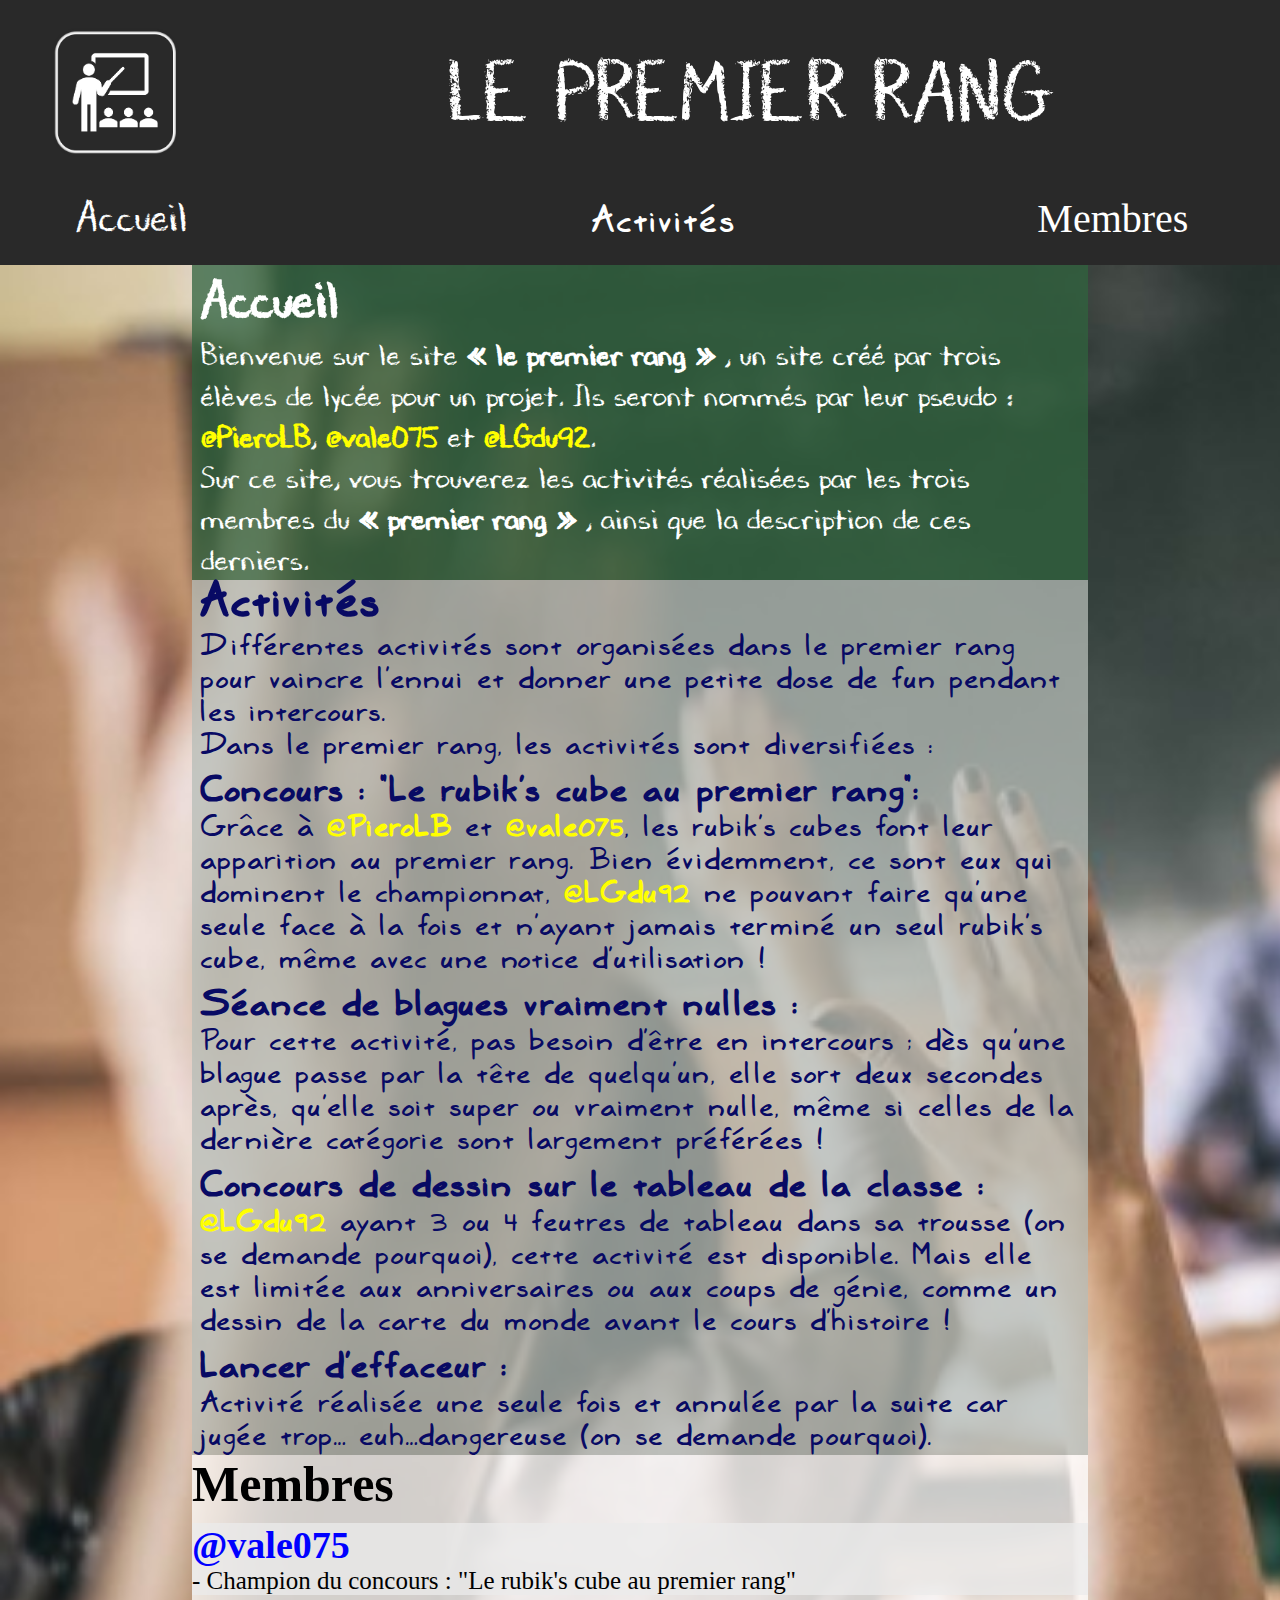
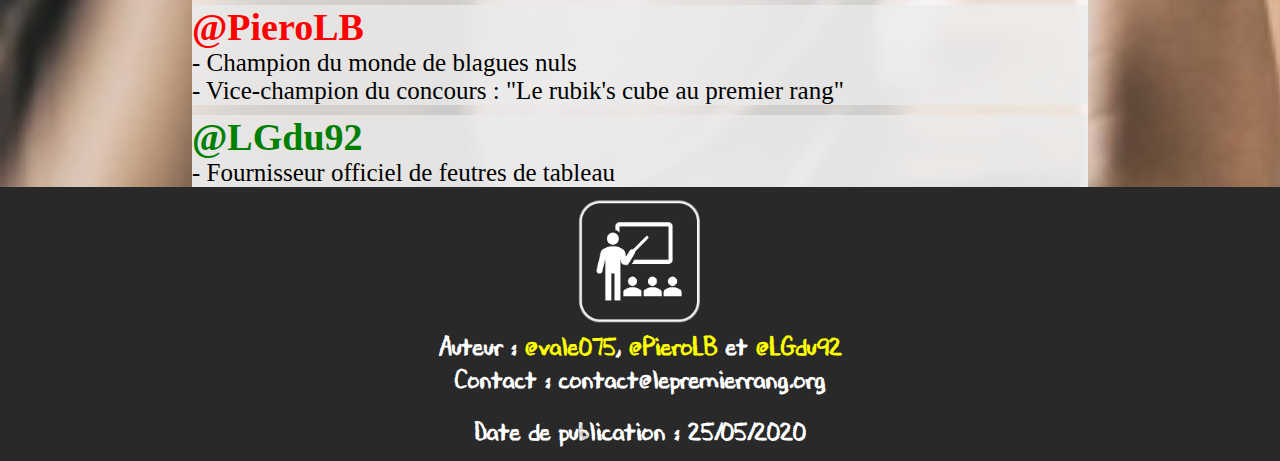
<file: index.html>
<!DOCTYPE html>
<html lang="fr">
<head>
	<meta charset="UTF-8">
	<title>Le Premier Rang</title>
	<link rel="shortcut icon" href="img/logo.png">
	<link rel="stylesheet" type="text/css" href="index.css">
</head>
<body>
	
	<!-- HEADER -->
	<div class="header" id="header">
			<!-- <img src="https://colorate.azurewebsites.net/SwatchColor/292929" style="position: absolute;top: 0%; left: 0%;" width="1920" height="300"> -->
			<img src="img/logo.png" style="position: absolute;top: 3%; left: 4%;" width="130" height="130">
			<a href="#header" title="LE PREMIER RANG"><span style="font-size: 80px; font-family: Chalk; position: absolute;top: 1cm; left: 35%; color: white;">LE PREMIER RANG</span></a>
			<a href="#accueil" title="Accueil"><span style="font-size: 40px; font-family: Chalk; position: absolute;top: 5cm; left: 2cm; color: white">Accueil</span></a>
			<!-- <img src="file:///D:/Document/2nde Pierre 2019-2020/S.N.T/Le premier rang/ligne.png" style="position: absolute;stop: 19%; left: 0%;" width="250" height="50"> -->
			
			<!-- Menu déroulant "Activtés" -->
			<div class="dropdown nav-activites" style="position: absolute;top: 5cm; left: 45%; font-family: Marker;">
    			<button class="dropbtn" style="font-family: Marker;">Activités</button>
    			<div class="dropdown-content">
      				<a href="#rubiks">Rubik’s Cube</a>
      				<a href="#blagues">Séance de Blagues</a>
      				<a href="#dessin">Dessin sur Tableau</a>
      				<a href="#effaceur">Lancer d’Effaceur</a>
    			</div>
  			</div>

			<!-- Menu déroulant "Membres" -->
  			<div class="dropdown" style="position: absolute;top: 4.8cm;right: 2cm;">
    			<button class="dropbtn" style="font-family: Times New Roman;">Membres</button>
    			<div class="dropdown-content">
      				<a href="#vale075">@Vale075</a>
      				<a href="#PieroLB">@PieroLB</a>
      				<a href="#LGdu92">@LGdu92</a>
    			</div>
  			</div>
	</div>

	<!-- BODY -->
	<div class="corps-background">
		<div class="corps">
			
			<!-- ACCUEIL -->
			<div class="accueil-background" id="accueil">
				<div class="accueil">
					<p><h3>Accueil</h3>
					Bienvenue sur le site <strong> « le premier rang » </strong>, un site créé par trois élèves de lycée pour un projet. Ils seront nommés par leur pseudo : <a href="#PieroLB" style="text-decoration: none; color: white;"><mark>@PieroLB</mark></a>, <a href="#vale075" style="text-decoration: none; color: white;"><mark>@vale075</mark></a> et <a href="#LGdu92" style="text-decoration: none; color: white;"><mark>@LGdu92</mark></a>. 
					<br>Sur ce site, vous trouverez les activités réalisées par les trois membres du <strong> « premier rang » </strong>, ainsi que la description de ces derniers. 
				</div>
			</div>
			
			<!-- ACTIVITES -->
			<div class="activites-background" id="activites">
				<div class="activites">
					<p><h3>Activités</h3>
					Différentes activités sont organisées dans le premier rang pour vaincre l’ennui et donner une petite dose de fun pendant les intercours.<br/>
					Dans le premier rang, les activités sont diversifiées :
					<br/><h4 id="rubiks">Concours : "Le rubik’s cube au premier rang":</h4>
					Grâce à <a href="#PieroLB" style="text-decoration: none; color: white;"><mark>@PieroLB</mark></a> et <a href="#vale075" style="text-decoration: none; color: white;"><mark>@vale075</mark></a>, les rubik’s cubes font leur apparition au premier rang. Bien évidemment, ce sont eux qui dominent le championnat, <a href="#LGdu92" style="text-decoration: none; color: white;"><mark>@LGdu92</mark></a> ne pouvant faire qu’une seule face à la fois et n’ayant jamais terminé un seul rubik’s cube, même avec une notice d’utilisation !
					<br/><h4 id="blagues">Séance de blagues vraiment nulles :</h4>
					Pour cette activité, pas besoin d’être en intercours ; dès qu’une blague passe par la tête de quelqu’un, elle sort deux secondes après, qu’elle soit super ou vraiment nulle, même si celles de la dernière catégorie sont largement préférées !
					<br/><h4 id="dessin">Concours de dessin sur le tableau de la classe :</h4>
					<a href="#LGdu92" style="text-decoration: none; color: white;"><mark>@LGdu92</mark></a> ayant 3 ou 4 feutres de tableau dans sa trousse (on se demande pourquoi), cette activité est disponible. Mais elle est limitée aux anniversaires ou aux coups de génie, comme un dessin de la carte du monde avant le cours d’histoire !
					<br/><h4 id="effaceur">Lancer d’effaceur :</h4>
					Activité réalisée une seule fois et annulée par la suite car jugée trop… euh…dangereuse (on se demande pourquoi).</p>
				</div>
			</div>
			
			<!-- MEMBRES -->
			<div class="membres-background" id="membres">
				<div class="membres">
					<p><h3>Membres</h3>
					<div class="vale075" id="vale075">
						<h4 style="color: Blue">@vale075</h4>
						- Champion du concours : "Le rubik's cube au premier rang"<br>
					</div>
					<div class="PieroLB" id="PieroLB">
						<h4 style="color: Red">@PieroLB</h4>
						- Champion du monde de blagues nuls<br> 
						- Vice-champion du concours : "Le rubik's cube au premier rang"
					</div>
					<div class="LGdu92" id="LGdu92">
						<h4 style="color: Green">@LGdu92</h4>
						- Fournisseur officiel de feutres de tableau
					</div>
				</div>
			</div>
		</div>

		<!--FOOTER-->
		<div class="footer" style="text-align: center;">
			<img src="img/logo.png" style="position: relative; top: 0.25cm;" width="130" height="130">
			<h2 style="font-family: Chalk; color: white; position: relative; top: 0.25cm">Auteur : <mark>@vale075</mark>, <mark>@PieroLB</mark> et <mark>@LGdu92</mark></h2>
			<h2 style="font-family: Chalk; color: white; position: relative; top: 0.25cm">Contact : <b><a href="mailto:contact@lepremierrang.org" style="text-decoration: none; color: white;">contact@lepremierrang.org</a></b></h2>
			<h2 style="font-family: Chalk; color: white; position: relative; top: 0.75cm">Date de publication : 25/05/2020</h2>
		</div>
</body>
</html>
</file>
<file: index.css>
*{
    margin: 0;
    padding: 0;
}

@font-face {
	font-family: Chalk;
	src: url('fonts/DJB Chalk It Up.ttf');
}

@font-face {
	font-family: Marker;
	src: url('fonts/Marker SD.ttf');
}

body {
	margin: 0;
}

mark{
	background-color: rgba(0, 0, 0, 0);
	color: yellow;
	font-weight: bold;
}

html {
  scroll-behavior: smooth;
}

h3 {
	font-size: 50px;
	font-weight: bold;
}

h4 {
	margin-top: 10px;
	font-size: 38px;
	font-weight: bold;
}

.header{
	margin: 0px;
	background-color: #292929;
	background-size: 100% 7cm;
	width: 100%;
	height: 7cm;
	text-align: center;
}

.titre{
	width: 100px;
	height: 300px;
}

.corps-background {
	background-image: url('img/Background.jpg');
	background-repeat: no-repeat;
	background-size: cover;
}

.corps {
	margin-right: 15%;
	margin-left: 15%;
}

.accueil-background {
	background: rgba(48,99,61,0.75);
}

.accueil {
	margin-left: 1%;
	margin-right: 1%;
	font-family: Chalk;
	color: white;
	font-size: 30px;
}

.activites-background {
	background: rgba(181,188,183,0.75);
}

.activites {
	margin-left: 1%;
	margin-right: 1%;
	font-family: Marker;
	font-size: 32px;
	color: rgb(8, 10, 100);
}

.membres-background {
	background: rgba(255,255,255,0.75);
}

.membres {
	margin-left: 1%;
	margin-right: 1%;
	font-family: Times New Roman;
	font-size: 35px;
}

.membres {
	margin: 0%;
	font-family: Times New Roman;
	font-size: 25px;
}

.footer{
	margin: 0px;
	background-color: #292929;
	background-size: 100% 7cm;
	width: 100%;
	height: 7.25cm; 
}

.vale075 {
	background: rgba(235, 235, 235, 0.75)
}

.PieroLB {
	background: rgba(235, 235, 235, 0.75)
}

.LGdu92 {
	background: rgba(235, 235, 235, 0.75)
}




/* Caractéristiques du boutton "Activités" (=.dropdown .dropbtn) */
.dropdown .dropbtn {
	font-size: 40px; /*taille du texte*/ 
	border: none; /*pemret d'enlever les bordures*/
	outline: none; /*permet d'enlever les contours au bouton.*/
	color: white; /*=couleur du texte en blanc*/
	padding: 14px 16px; /*taille du boutton*/
	background-color: inherit; /*arrière plan hérite de l'arrière plan du header*/
	margin: 0; /* Indispensable pour qsue se soit aligner sur téléphone */
}

.dropdown .dropbtn a:hover {
	background-color: rgba(255,255,255,0.2);
}

/* Ajoute un arrière plan blanc (avec une opacité de 0.2) lorsque le curseur passe devant Activité (=dropdown .dropbtn)*/
.navbar a:hover, .dropdown:hover .dropbtn {
  /*background-color: rgba(255,255,255,0.2);*/
}

/*  */
.dropdown-content {
	display: none;
	position: absolute;
	background-color: #292929;
	min-width: 160px;
	box-shadow: 0px 8px 16px 0px rgba(0,0,0,0.2);
	z-index: 1;
}

/* Caractéristiques des sous menus (=dropdown-content) */
.dropdown-content a {
	float: none; /**/
	color: white; /*=couleur du texte en blanc*/
	padding: 12px 16px; /*taille de de chaque sous menu*/
	text-decoration: none; /*permet d'enlever le surlignage en dessous des sous menus*/
	display: block; /*permet de definir des blocs l'un en dessous des autres pour chaque sous menus */
	text-align: left; /*permet d'aligner le texte des sous menus à gauche*/
}

/* Ajoute un arrière plan blanc (avec une opacité de 0.2) lorsque le curseur passe devant les sous menus (=dropdown-content) */
.dropdown-content a:hover {
	background-color: rgba(255,255,255,0.2);
}

/* Show the dropdown menu on hover */
.dropdown:hover .dropdown-content {
	display: block;
}
</file>
